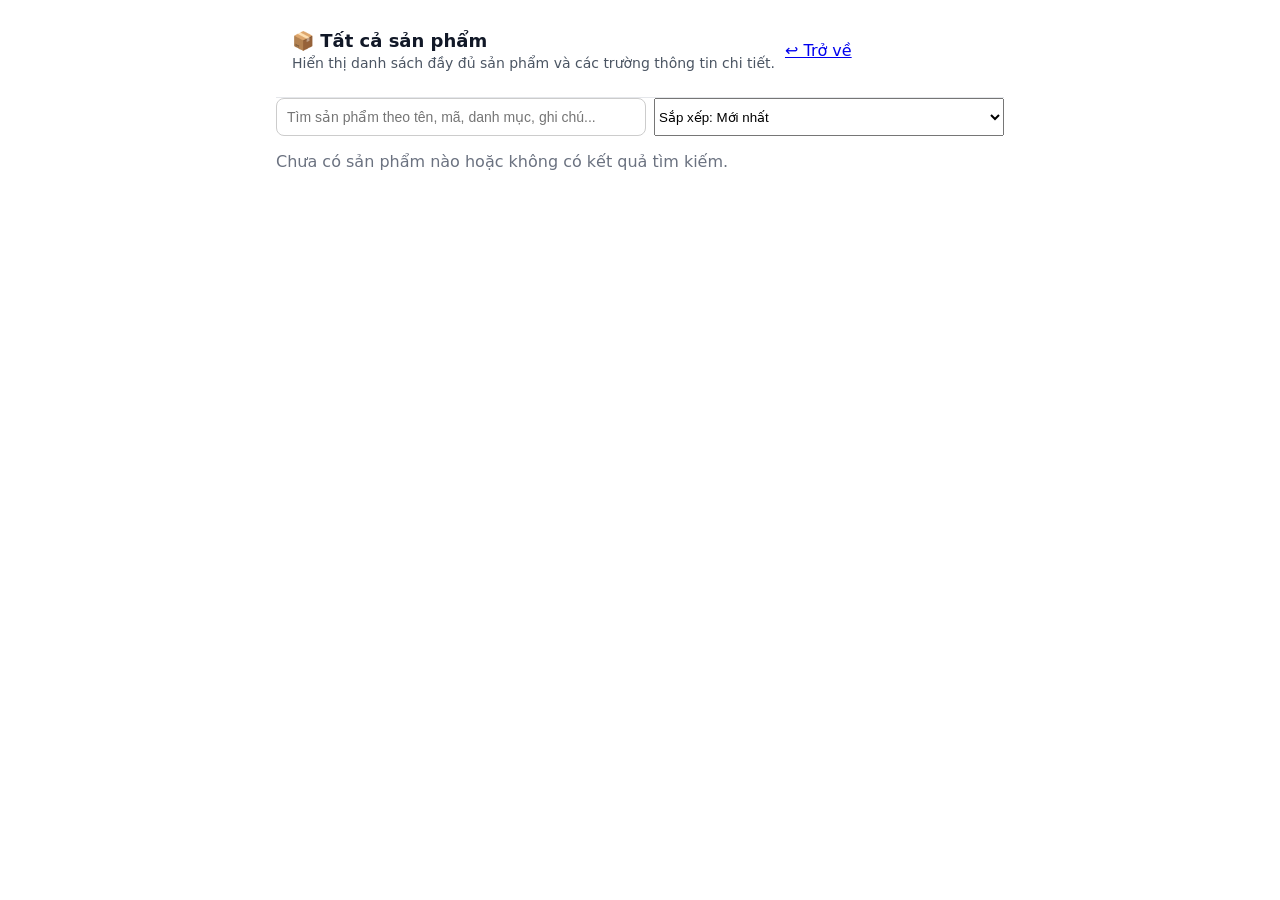
<file: all-products.html>
<!doctype html>
<html lang="vi">
  <head>
    <meta charset="UTF-8" />
    <meta name="viewport" content="width=device-width, initial-scale=1.0" />
    <title>Danh sách tất cả sản phẩm</title>
    <link rel="stylesheet" href="style.css" />
    <link rel="stylesheet" href="css/admin.css" />
    <style>
      body {
        padding: 16px;
      }
      header {
        position: sticky;
        top: 0;
        background: white;
        z-index: 20;
        border-bottom: 1px solid #e5e7eb;
      }
      .page-heading {
        display: flex;
        justify-content: space-between;
        align-items: center;
        gap: 10px;
        padding-bottom: 12px;
      }
      .product-table {
        width: 100%;
        border-collapse: collapse;
      }
      .product-table th,
      .product-table td {
        border: 1px solid #e5e7eb;
        padding: 10px;
        text-align: left;
        vertical-align: top;
      }
      .product-table th {
        background: #f3f4f6;
      }
      .top-bar {
        display: flex;
        flex-wrap: wrap;
        gap: 8px;
        margin-bottom: 10px;
      }
      .top-bar input,
      .top-bar select {
        flex: 1;
        min-width: 180px;
      }
      .status-badge {
        display: inline-block;
        padding: 2px 8px;
        border-radius: 999px;
        font-size: 12px;
        font-weight: 600;
        white-space: nowrap;
      }
      .status-badge.untrained {
        background: #fee2e2;
        color: #b91c1c;
      }
      .status-badge.trained {
        background: #dcfce7;
        color: #15803d;
      }
      .pagination-bar {
        display: flex;
        align-items: center;
        justify-content: center;
        gap: 10px;
        margin-top: 16px;
        padding-bottom: 24px;
        flex-wrap: wrap;
      }
      .pagination-bar button {
        min-width: 36px;
        padding: 6px 10px;
        border-radius: 8px;
        border: 1px solid #e5e7eb;
        background: white;
        cursor: pointer;
        font-weight: 600;
      }
      .pagination-bar button.active {
        background: #4f46e5;
        color: white;
        border-color: #4f46e5;
      }
      .pagination-bar button:disabled {
        opacity: 0.4;
        cursor: not-allowed;
      }
      .pagination-info {
        color: #6b7280;
        font-size: 13px;
        width: 100%;
        text-align: center;
      }
    </style>
  </head>
  <body>
    <header>
      <div class="page-heading">
        <div>
          <h1>📦 Tất cả sản phẩm</h1>
          <p style="margin: 4px 0 0; color: #4b5563; font-size: 14px">
            Hiển thị danh sách đầy đủ sản phẩm và các trường thông tin chi tiết.
          </p>
        </div>
        <a href="index.html" class="secondary">↩️ Trở về</a>
      </div>
    </header>

    <div class="top-bar">
      <input
        id="all-search-input"
        type="text"
        placeholder="Tìm sản phẩm theo tên, mã, danh mục, ghi chú..."
      />
      <select id="all-sort-order">
        <option value="desc">Sắp xếp: Mới nhất</option>
        <option value="asc">Sắp xếp: Cũ nhất</option>
        <option value="untrained">Sắp xếp: Chưa training trước 🔥</option>
      </select>
    </div>

    <div id="all-products-container"></div>
    <div id="all-products-pagination" class="pagination-bar"></div>

    <script src="js/utils.js"></script>
    <script>
      const allProductsContainer = document.querySelector(
        "#all-products-container",
      );
      const allProductsPagination = document.querySelector(
        "#all-products-pagination",
      );
      const allSearchInput = document.querySelector("#all-search-input");
      const allSortOrder = document.querySelector("#all-sort-order");
      const STORAGE_KEY = "ai-product-scanner-data";
      const PAGE_SIZE = 5; // phân trang tối đa 5 sản phẩm/trang để render nhanh hơn

      let products = {};
      let currentPage = 1;
      // Cache danh sách đã lọc + sắp xếp, chỉ tính lại khi search/sort/data đổi
      // thay vì tính lại mỗi lần chuyển trang -> đỡ tốn CPU khi danh sách dài.
      let filteredEntries = [];

      function normalizeProduct(product) {
        return {
          id: product.id,
          name: product.name || "",
          code: product.code || "",
          price: product.price || "",
          category: product.category || "",
          notes: product.notes || "",
          status: product.status || "Thêm",
          createdAt: product.createdAt || new Date().toISOString(),
          photoCount: product.photoCount || 0,
        };
      }

      function applyPayload(payload) {
        const rawProducts = payload.products || {};
        products = {};
        for (const id in rawProducts) {
          products[id] = normalizeProduct(rawProducts[id]);
        }
      }

      async function loadProducts() {
        // Luôn thử lấy bản MỚI NHẤT từ GitHub trước tiên, vì đây mới là
        // nguồn dữ liệu "thật" (admin push lên từ index.html). Trước đây
        // code ưu tiên đọc localStorage trước và return ngay nếu có sẵn
        // (kể cả bản rỗng/cũ), khiến trang này mãi mãi không thấy dữ liệu
        // mới dù đã đồng bộ thành công ở nơi khác.
        try {
          const res = await fetch(
            "https://raw.githubusercontent.com/HieuXiot/SanPham/main/data/products-index.json?t=" +
              Date.now(),
          );
          if (res.ok) {
            const payload = await res.json();
            applyPayload(payload);
            localStorage.setItem(STORAGE_KEY, JSON.stringify(payload));
            renderAllProducts();
            return;
          }
        } catch (err) {
          console.error(
            "Không lấy được dữ liệu từ GitHub, thử dùng bản lưu cục bộ:",
            err,
          );
        }

        // Chỉ dùng localStorage khi GitHub không tải được (vd: mất mạng)
        try {
          const raw = localStorage.getItem(STORAGE_KEY);
          if (raw) {
            applyPayload(JSON.parse(raw));
          }
        } catch (err) {
          console.error(err);
        }

        renderAllProducts();
      }

      function isUntrained(product) {
        const max = window.MAX_PHOTOS_PER_PRODUCT || 10;
        return (product.photoCount || 0) < max;
      }

      // Tính lại danh sách lọc + sắp xếp (chỉ gọi khi search/sort/data thay đổi)
      function recomputeFilteredEntries() {
        const searchTerm = (allSearchInput.value || "").trim().toLowerCase();
        let entries = Object.values(products);
        if (searchTerm) {
          entries = entries.filter((product) => {
            const haystack =
              `${product.name} ${product.code} ${product.category} ${product.notes}`.toLowerCase();
            return haystack.includes(searchTerm);
          });
        }

        const sortValue = allSortOrder.value;
        if (sortValue === "untrained") {
          // Ưu tiên sản phẩm CHƯA train đủ ảnh lên đầu, ít ảnh nhất lên trước,
          // sau đó mới xếp theo thời gian mới nhất.
          entries.sort((a, b) => {
            const aUntrained = isUntrained(a);
            const bUntrained = isUntrained(b);
            if (aUntrained !== bUntrained) return aUntrained ? -1 : 1;
            const aCount = a.photoCount || 0;
            const bCount = b.photoCount || 0;
            if (aCount !== bCount) return aCount - bCount;
            return a.createdAt === b.createdAt
              ? 0
              : a.createdAt > b.createdAt
                ? -1
                : 1;
          });
        } else {
          const sortOrder = sortValue === "asc" ? 1 : -1;
          entries.sort((a, b) =>
            a.createdAt === b.createdAt
              ? 0
              : a.createdAt > b.createdAt
                ? sortOrder
                : -sortOrder,
          );
        }

        filteredEntries = entries;
      }

      function statusBadge(product) {
        return isUntrained(product)
          ? `<span class="status-badge untrained">⏳ Chưa training</span>`
          : `<span class="status-badge trained">✅ Đã training</span>`;
      }

      // Chỉ render đúng 5 sản phẩm của trang hiện tại ra DOM, thay vì "nhồi"
      // toàn bộ danh sách vào bảng -> giảm mạnh số node HTML phải dựng/parse,
      // trang mượt và mở nhanh hơn hẳn khi dữ liệu nhiều.
      function renderCurrentPage() {
        if (filteredEntries.length === 0) {
          allProductsContainer.innerHTML =
            "<p style='color:#6b7280;'>Chưa có sản phẩm nào hoặc không có kết quả tìm kiếm.</p>";
          allProductsPagination.innerHTML = "";
          return;
        }

        const totalPages = Math.max(
          1,
          Math.ceil(filteredEntries.length / PAGE_SIZE),
        );
        if (currentPage > totalPages) currentPage = totalPages;
        if (currentPage < 1) currentPage = 1;

        const start = (currentPage - 1) * PAGE_SIZE;
        const pageEntries = filteredEntries.slice(start, start + PAGE_SIZE);

        allProductsContainer.innerHTML = `
          <table class="product-table">
            <thead>
              <tr>
                <th>Tên</th>
                <th>Mã / Barcode</th>
                <th>Giá</th>
                <th>Danh mục</th>
                <th>Ghi chú</th>
                <th>Trạng thái</th>
                <th>Ảnh train</th>
                <th>Thời gian gửi</th>
              </tr>
            </thead>
            <tbody>
              ${pageEntries
                .map(
                  (product) => `
                    <tr>
                      <td>${product.name}</td>
                      <td>${product.code || "(chưa có)"}</td>
                      <td>${product.price || "(chưa có)"}</td>
                      <td>${product.category || "(chưa có)"}</td>
                      <td>${product.notes || "(không có)"}</td>
                      <td>${statusBadge(product)}</td>
                      <td>${product.photoCount || 0}/${window.MAX_PHOTOS_PER_PRODUCT || 10}</td>
                      <td>${new Date(product.createdAt || Date.now()).toLocaleString()}</td>
                    </tr>`,
                )
                .join("")}
            </tbody>
          </table>
        `;

        renderPagination(totalPages);
      }

      function renderPagination(totalPages) {
        if (totalPages <= 1) {
          allProductsPagination.innerHTML = `
            <span class="pagination-info">Tổng cộng ${filteredEntries.length} sản phẩm 💗</span>
          `;
          return;
        }

        const buttons = [];
        buttons.push(
          `<button data-page="${currentPage - 1}" ${currentPage === 1 ? "disabled" : ""}>‹</button>`,
        );

        // Hiển thị tối đa 7 nút số trang, có "..." khi danh sách trang dài
        const pageNumbers = [];
        for (let p = 1; p <= totalPages; p++) {
          if (
            p === 1 ||
            p === totalPages ||
            (p >= currentPage - 1 && p <= currentPage + 1)
          ) {
            pageNumbers.push(p);
          }
        }
        let lastShown = 0;
        pageNumbers.forEach((p) => {
          if (lastShown && p - lastShown > 1) {
            buttons.push(
              `<span class="pagination-info" style="width:auto;">…</span>`,
            );
          }
          buttons.push(
            `<button data-page="${p}" class="${p === currentPage ? "active" : ""}">${p}</button>`,
          );
          lastShown = p;
        });

        buttons.push(
          `<button data-page="${currentPage + 1}" ${currentPage === totalPages ? "disabled" : ""}>›</button>`,
        );

        allProductsPagination.innerHTML =
          buttons.join("") +
          `<span class="pagination-info">Trang ${currentPage}/${totalPages} • Tổng ${filteredEntries.length} sản phẩm 💗</span>`;

        allProductsPagination
          .querySelectorAll("button[data-page]")
          .forEach((btn) => {
            btn.addEventListener("click", () => {
              const page = Number(btn.dataset.page);
              if (
                !page ||
                page < 1 ||
                page > totalPages ||
                page === currentPage
              )
                return;
              currentPage = page;
              renderCurrentPage();
              allProductsContainer.scrollIntoView({
                behavior: "smooth",
                block: "start",
              });
            });
          });
      }

      function renderAllProducts() {
        currentPage = 1;
        recomputeFilteredEntries();
        renderCurrentPage();
      }

      allSearchInput.addEventListener("input", renderAllProducts);
      allSortOrder.addEventListener("change", renderAllProducts);

      loadProducts();
    </script>
  </body>
</html>
</file>
<file: style.css>
/* =========================================================
   STYLE.CSS — CSS TỔNG (reset, base, layout dùng chung)
   Các phần riêng theo màn hình nằm ở css/home.css, css/admin.css,
   css/camera.css, css/dashboard.css, css/notification.css
   ========================================================= */

* {
  box-sizing: border-box;
}
body {
  font-family: system-ui, sans-serif;
  max-width: 760px;
  margin: 0 auto;
  padding: 0;
  color: #111827;
  background: #ffffff;
}
h1 {
  font-size: 18px;
  margin: 0;
}
h2 {
  font-size: 17px;
}
h3 {
  font-size: 15px;
}
button {
  padding: 10px 16px;
  border: none;
  border-radius: 8px;
  background: #2563eb;
  color: white;
  cursor: pointer;
  font-size: 14px;
}
button:disabled {
  background: #9ca3af;
  cursor: not-allowed;
}
button.secondary {
  background: #4b5563;
}
button.danger {
  background: #dc2626;
}
button.small {
  padding: 4px 8px;
  font-size: 12px;
}
input[type="text"],
input[type="password"] {
  padding: 10px;
  border: 1px solid #ccc;
  border-radius: 8px;
  font-size: 14px;
}
.row {
  display: flex;
  gap: 8px;
  align-items: center;
  margin: 10px 0;
  flex-wrap: wrap;
}
.hidden {
  display: none !important;
}

/* ===== LOADING SCREEN ===== */
#loading-screen {
  position: fixed;
  inset: 0;
  background: #2563eb;
  color: white;
  display: flex;
  flex-direction: column;
  align-items: center;
  justify-content: center;
  gap: 16px;
  z-index: 999;
}
#loading-screen .spinner {
  width: 48px;
  height: 48px;
  border: 5px solid rgba(255, 255, 255, 0.35);
  border-top-color: white;
  border-radius: 50%;
  animation: spin 0.9s linear infinite;
}
@keyframes spin {
  to {
    transform: rotate(360deg);
  }
}
#loading-screen p {
  font-size: 15px;
  opacity: 0.95;
}

/* ===== HEADER + MENU TRƯỢT ===== */
header {
  display: flex;
  justify-content: space-between;
  align-items: center;
  padding: 14px 16px;
  border-bottom: 1px solid #e5e7eb;
}
#menu-btn {
  background: transparent;
  color: #111827;
  font-size: 24px;
  padding: 4px 10px;
}
#side-menu {
  position: fixed;
  top: 0;
  right: 0;
  bottom: 0;
  width: min(300px, 85vw);
  background: white;
  box-shadow: -4px 0 16px rgba(0, 0, 0, 0.15);
  z-index: 500;
  padding: 16px;
  display: flex;
  flex-direction: column;
  gap: 10px;
}
#menu-overlay {
  position: fixed;
  inset: 0;
  background: rgba(0, 0, 0, 0.4);
  z-index: 400;
}
#side-menu button {
  width: 100%;
  text-align: left;
}
#side-menu hr {
  border: none;
  border-top: 1px solid #e5e7eb;
  margin: 6px 0;
}

/* Panel dùng chung nhiều nơi (admin, github sync...) */
.panel {
  border: 1px solid #e5e7eb;
  border-radius: 8px;
  padding: 12px;
  margin-top: 10px;
  background: #f9fafb;
}
</file>
<file: css/admin.css>
/* ===== ADMIN ===== */
#admin-tab {
  padding: 0;
}

/* HEADER ROW: Back button + Search */
.admin-header-row {
  position: sticky;
  top: 0;
  z-index: 100;
  background: white;
  border-bottom: 1px solid #e5e7eb;
  padding: 12px 16px;
  display: flex;
  gap: 8px;
  align-items: center;
  flex-wrap: wrap;
}

.admin-header-row button {
  flex-shrink: 0;
  padding: 8px 12px;
  font-size: 14px;
}

.admin-header-row input {
  flex: 1;
  min-width: 200px;
  padding: 8px 12px;
  border: 1px solid #d1d5db;
  border-radius: 6px;
  font-size: 14px;
}

/* 3 NÚT CHÍNH */
.admin-main-buttons {
  display: flex;
  gap: 8px;
  padding: 12px 16px;
  flex-wrap: wrap;
  border-bottom: 1px solid #e5e7eb;
}

.main-btn {
  flex: 1;
  min-width: 140px;
  padding: 10px 12px;
  background: #f3f4f6;
  color: #374151;
  border: 1px solid #d1d5db;
  border-radius: 6px;
  font-size: 14px;
  font-weight: 500;
  cursor: pointer;
  transition: all 0.2s ease;
}

.main-btn:hover {
  background: #e5e7eb;
}

.main-btn.active {
  background: #2563eb;
  color: white;
  border-color: #2563eb;
}

/* VIEWS */
.admin-view {
  padding: 16px;
  min-height: 400px;
  animation: fadeIn 0.3s ease;
}

@keyframes fadeIn {
  from {
    opacity: 0;
  }
  to {
    opacity: 1;
  }
}

.admin-manage-controls {
  margin-bottom: 16px;
  padding-bottom: 12px;
  border-bottom: 1px solid #e5e7eb;
}

.admin-manage-controls .row {
  display: flex;
  gap: 8px;
  flex-wrap: wrap;
}

#admin-sort-order {
  flex: 1;
  min-width: 160px;
  height: 36px;
  padding: 6px 8px;
  border: 1px solid #d1d5db;
  border-radius: 6px;
  font-size: 14px;
}

/* ADD VIEW */
#admin-add-view {
  padding: 16px;
}

#admin-add-view.hidden {
  display: none !important;
}

#admin-add-view h2 {
  margin: 0;
  flex: 1;
}

#admin-add-view .row:first-child {
  margin-bottom: 16px;
  align-items: center;
  gap: 12px;
}

#admin-add-view input,
#admin-edit-view input {
  padding: 8px 12px;
  border: 1px solid #d1d5db;
  border-radius: 6px;
  font-size: 14px;
  /* Trước đây chỉ ô "Ghi chú" có flex:1 (style inline riêng) nên rộng hơn
     hẳn các ô còn lại. Đặt width:100% cho MỌI ô ở đây để tất cả rộng bằng
     nhau, chiếm hết chiều ngang dòng. box-sizing:border-box để padding/border
     không làm ô bị tràn ra ngoài. */
  width: 100%;
  box-sizing: border-box;
}

#admin-add-view button {
  padding: 8px 12px;
  background: #2563eb;
  color: white;
  border: none;
  border-radius: 6px;
  font-size: 14px;
  cursor: pointer;
  font-weight: 500;
}

#admin-add-view button:hover {
  background: #1d4ed8;
}

#admin-add-view .secondary {
  background: #6b7280;
}

#admin-add-view .secondary:hover {
  background: #4b5563;
}

/* ALL VIEW */
#admin-all-view {
  padding: 16px;
}

#admin-all-view.hidden {
  display: none !important;
}

/* Thumbnail ảnh sản phẩm (lưới ảnh đã chụp) */
.thumb-grid {
  display: grid;
  grid-template-columns: repeat(4, 1fr);
  gap: 6px;
  margin-top: 8px;
}
.thumb-grid .thumb {
  aspect-ratio: 1 / 1;
  background: #e5e7eb;
  border-radius: 6px;
  overflow: hidden;
  position: relative;
}
.thumb-grid .thumb img {
  width: 100%;
  height: 100%;
  object-fit: cover;
}

/* Biến thể màu sản phẩm */
.color-tag {
  display: inline-flex;
  align-items: center;
  gap: 4px;
  padding: 2px 10px;
  border-radius: 999px;
  font-size: 12px;
  background: #eef2ff;
  margin: 2px;
}

/* Product List */
#login-box {
  border: 1px solid #e5e7eb;
  border-radius: 8px;
  padding: 12px;
  margin-top: 10px;
  background: #f9fafb;
}

#product-list {
  list-style: none;
  padding: 0;
  margin: 12px 0 0 0;
}

#product-list li {
  display: flex;
  justify-content: space-between;
  align-items: center;
  gap: 8px;
  padding: 8px 10px;
  background: #f3f4f6;
  border-radius: 6px;
  margin-bottom: 6px;
  font-size: 14px;
  flex-wrap: wrap;
}

#product-list .info {
  flex: 1;
  min-width: 160px;
}

#product-list .actions {
  display: flex;
  gap: 4px;
  flex-wrap: wrap;
}

.more-note {
  padding: 10px 12px;
  background: #f9fafb;
  border-radius: 8px;
  color: #4b5563;
  font-size: 13px;
}

/* Bảng sản phẩm dạng đầy đủ */
.product-table {
  width: 100%;
  border-collapse: collapse;
  font-size: 13px;
}

.product-table th,
.product-table td {
  border-bottom: 1px solid #e5e7eb;
  padding: 8px 6px;
  text-align: left;
}

/* Thanh tìm kiếm + sắp xếp trong "Xem tất cả" */
.admin-all-topbar {
  margin: 12px 0;
  flex-wrap: wrap;
}

.admin-all-topbar input,
.admin-all-topbar select {
  flex: 1;
  min-width: 180px;
  height: 36px;
  padding: 6px 10px;
  border: 1px solid #d1d5db;
  border-radius: 6px;
  font-size: 14px;
}

/* Badge trạng thái đã/chưa training */
.status-badge {
  display: inline-block;
  padding: 2px 8px;
  border-radius: 999px;
  font-size: 12px;
  font-weight: 600;
  white-space: nowrap;
}
.status-badge.untrained {
  background: #fee2e2;
  color: #b91c1c;
}
.status-badge.trained {
  background: #dcfce7;
  color: #15803d;
}

/* Thanh phân trang */
.pagination-bar {
  display: flex;
  align-items: center;
  justify-content: center;
  gap: 8px;
  margin-top: 14px;
  padding-bottom: 8px;
  flex-wrap: wrap;
}
.pagination-bar button {
  min-width: 34px;
  padding: 6px 10px;
  border-radius: 6px;
  border: 1px solid #d1d5db;
  background: white;
  color: #374151;
  cursor: pointer;
  font-weight: 600;
  font-size: 13px;
}
.pagination-bar button:hover:not(:disabled):not(.active) {
  background: #f3f4f6;
}
.pagination-bar button.active {
  background: #2563eb;
  color: white;
  border-color: #2563eb;
}
.pagination-bar button:disabled {
  opacity: 0.4;
  color: #9ca3af;
  background: white;
  cursor: not-allowed;
}
.pagination-info {
  color: #6b7280;
  font-size: 12px;
  width: 100%;
  text-align: center;
}

/* Nút button trong form thêm sản phẩm */
#admin-add-view button {
  padding: 8px 12px;
  background: #2563eb;
  color: white;
  border: none;
  border-radius: 6px;
  font-size: 14px;
  cursor: pointer;
  font-weight: 500;
}

#admin-add-view button:hover {
  background: #1d4ed8;
}

#admin-add-view .secondary {
  background: #6b7280;
  color: white;
}

#admin-add-view .secondary:hover {
  background: #4b5563;
}
</file>
